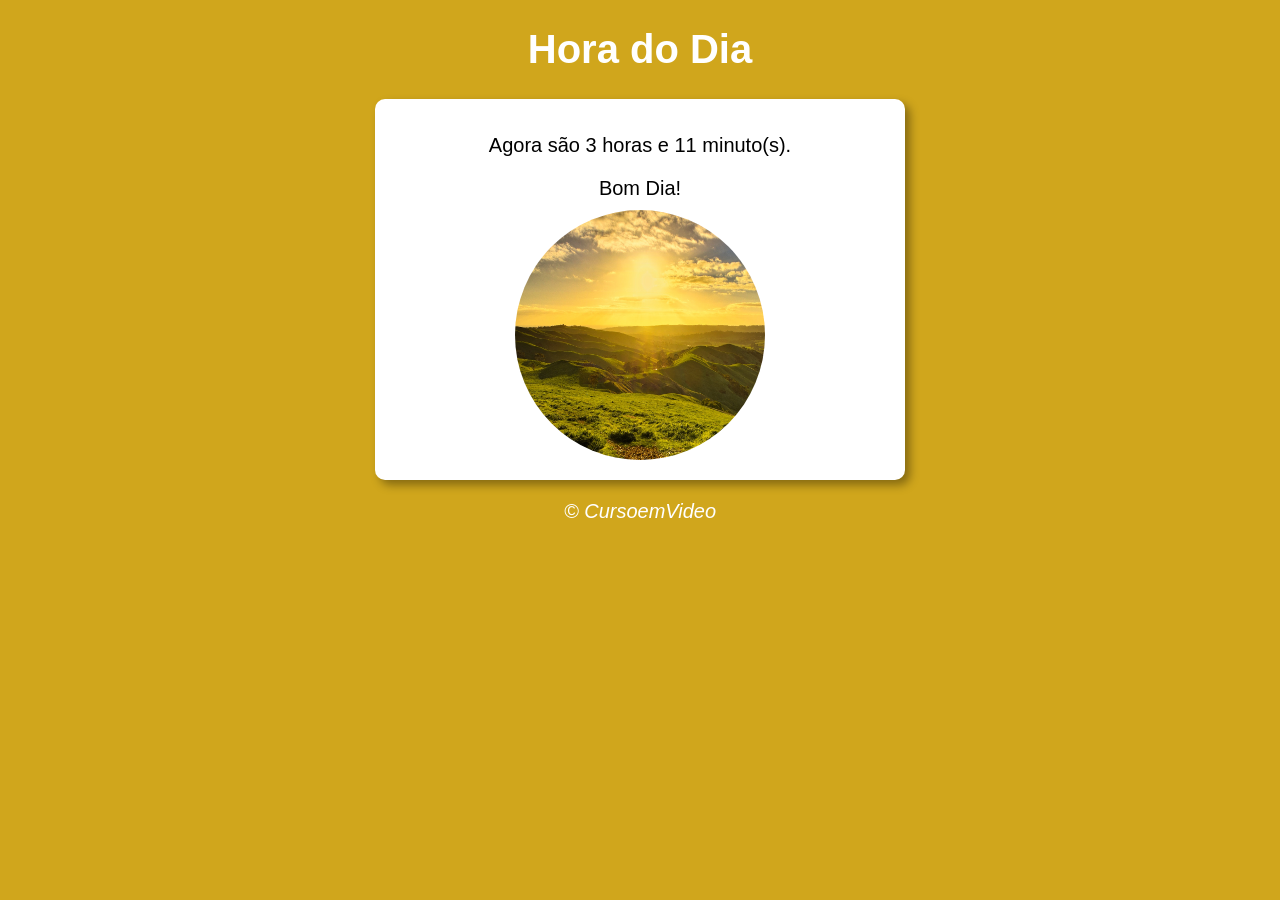
<file: ex001/index.html>
<!DOCTYPE html>
<html lang="pt-br">
<head>
    <meta charset="UTF-8">
    <meta http-equiv="X-UA-Compatible" content="IE=edge">
    <meta name="viewport" content="width=device-width, initial-scale=1.0">
    <title>Hora do Dia</title>
    <link rel="stylesheet" href="style.css">
</head>
<body onload="carregar()">
    <header>
        <h1>Hora do Dia</h1> 
    </header>
    <section>
        <div id="msg">
          hora
        </div>

        <div id="foto">
            <img id="imagem" src="imgs/manha.jpg" alt="foto do dia">
        </div>
    </section>
    <footer>
        <p>&copy; CursoemVideo</p>
    </footer>

    <script src="script.js"></script>
</body>
</html>
</file>
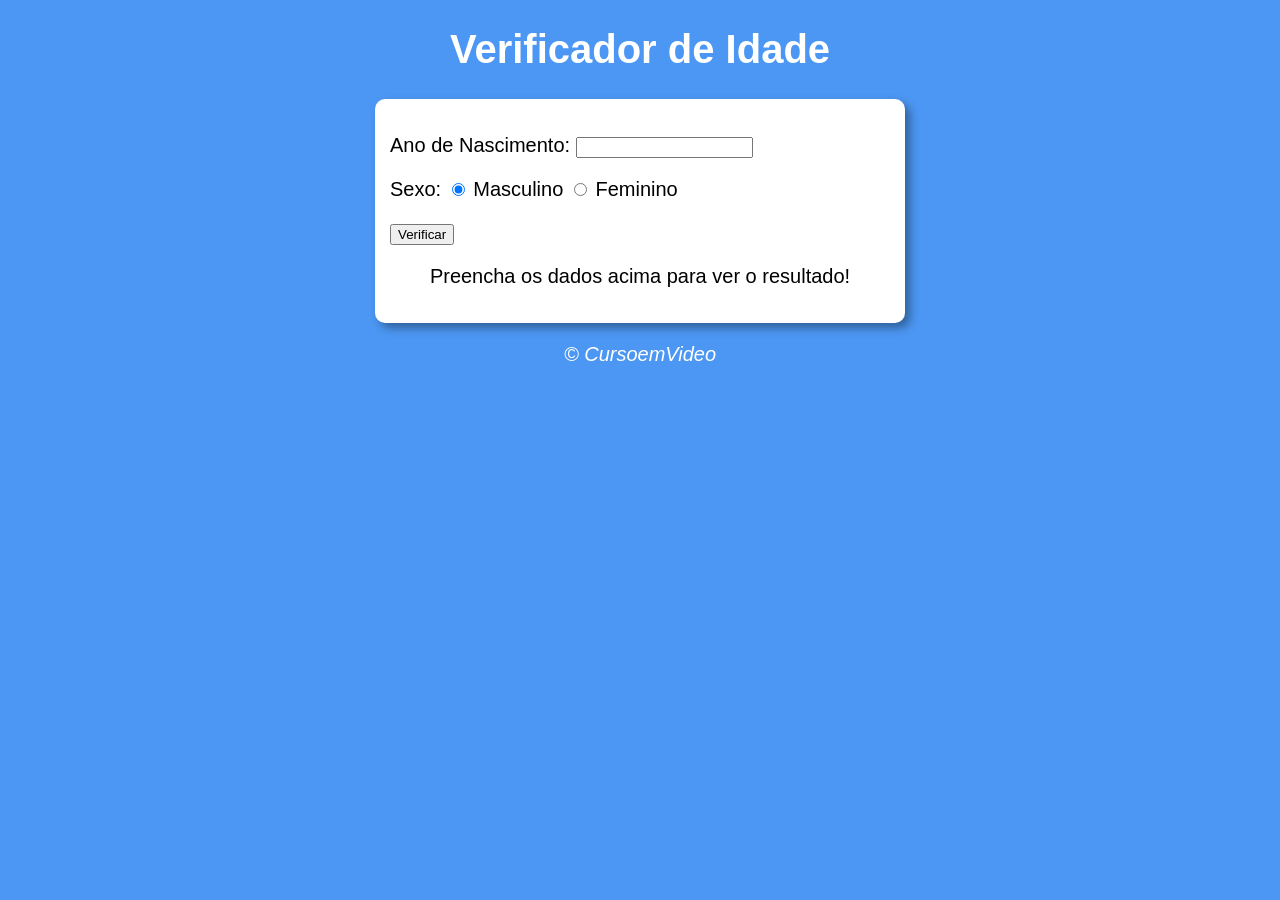
<file: ex002/index.html>
<!DOCTYPE html>
<html lang="pt-br">
<head>
    <meta charset="UTF-8">
    <meta http-equiv="X-UA-Compatible" content="IE=edge">
    <meta name="viewport" content="width=device-width, initial-scale=1.0">
    <title>Verificador de Idade</title>
    <link rel="stylesheet" href="style.css">
</head>
<body>
    <header>
        <h1>Verificador de Idade</h1>
    </header>
    <section>
        <div>
           <p>Ano de Nascimento:
                <input type="number" name="txtano" id="txtano" min="0">
           </p>
           <p>Sexo:
                <input type="radio" name="radsex" id="masc" checked>
                <label for="masc">Masculino</label>
                <input type="radio" name="radsex" id="fem">
                <label for="fem">Feminino</label>
           </p>
           <p>
                <input type="button" value="Verificar" onclick="verificar()">
           </p>
        </div>
        <div id="res">
            <p>Preencha os dados acima para ver o resultado! </p>
        </div>
        <div id="image" >

        </div>
    </section>
    <footer>
        <p>&copy; CursoemVideo</p>
    </footer>

    <script src="script.js"></script>
</body>
</html>
</file>
<file: ex001/style.css>
@charset "UTF-8";

body {
    background-color: rgb(76, 151, 243);
    font: normal 15pt Arial;
}

header {
    color: white;
    text-align: center;
}

section {
    background-color: white;
    border-radius: 10px;
    padding: 15px;
    width: 500px;
    margin: auto;
    box-shadow: 5px 5px 10px rgba(0, 0, 0, 0.363);
}

div{
    text-align: center;
}

div#foto{ /*para a saudação não ficar colada na imagem*/
    margin-top: 10px;
}

img{ /*para deixar as imgs redondas*/
    border-radius: 50%;
    width: 250px;
    height: 250px;
}

footer {
    color: white;
    text-align: center; 
    font-style: italic;
}
</file>
<file: ex002/style.css>
@charset "UTF-8";

body {
    background-color: rgb(76, 151, 243);
    font: normal 15pt Arial;
}

header {
    color: white;
    text-align: center;
}

section {
    background-color: white;
    border-radius: 10px;
    padding: 15px;
    width: 500px;
    margin: auto;
    box-shadow: 5px 5px 10px rgba(0, 0, 0, 0.363);
}

img{
    border-radius: 50%;
    margin-top: 10px;
}

div#res{
    text-align: center;
}

div#image{
    text-align: center;
}


footer {
    color: white;
    text-align: center; 
    font-style: italic;
}
</file>
